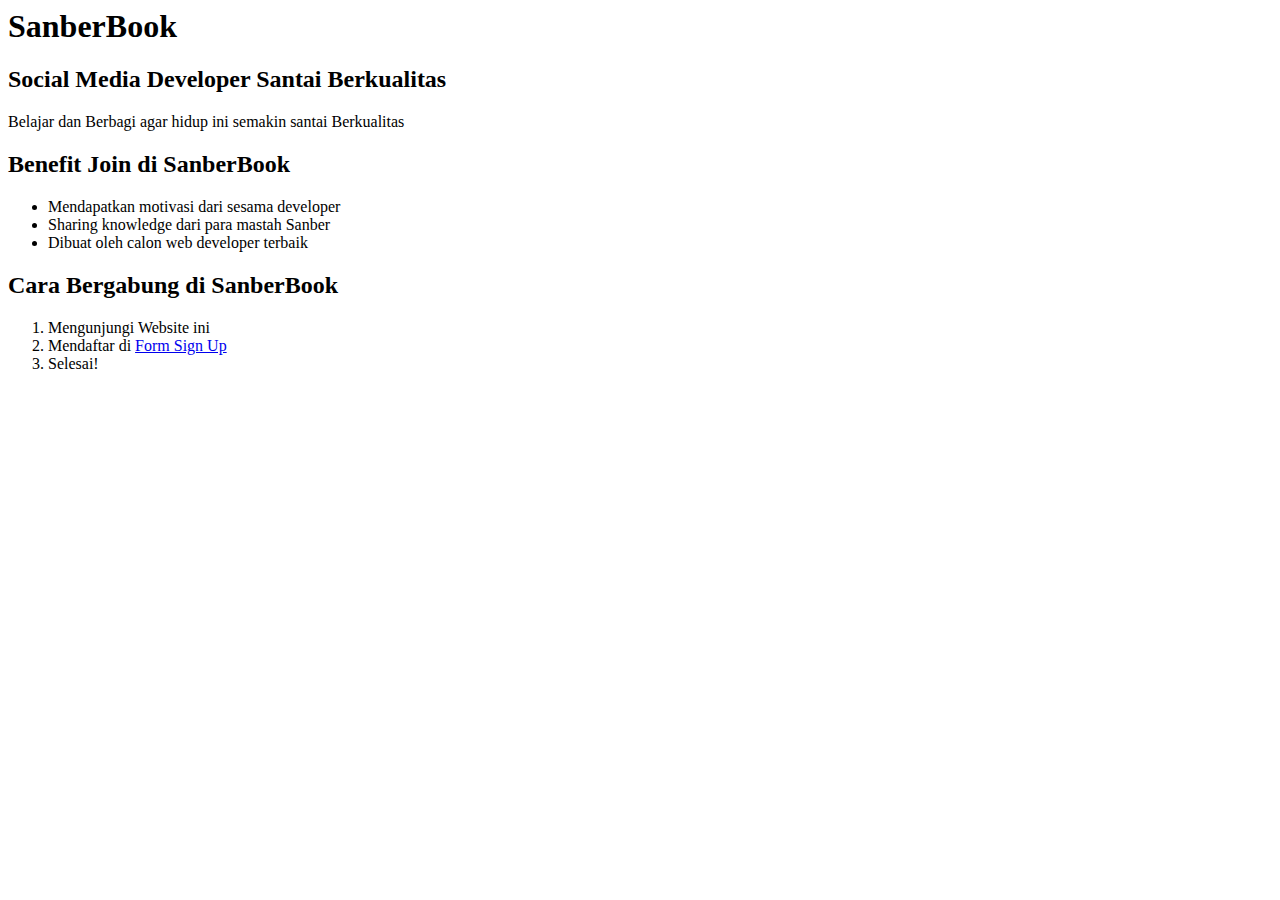
<file: Tugas Harian 1/index.html>
<html>
    <title>
        SanberBook
    </title>

    <body>
        <h1>SanberBook</h1>
        
        <h2>Social Media Developer Santai Berkualitas</h2>

        Belajar dan Berbagi agar hidup ini semakin santai Berkualitas

        <h2>Benefit Join di SanberBook</h2>
        
        <ul>
            <li>Mendapatkan motivasi dari sesama developer</li>
            <li>Sharing knowledge dari para mastah Sanber</li>
            <li>Dibuat oleh calon web developer terbaik</li>
        </ul>

        <h2>Cara Bergabung di SanberBook</h2>

        <ol>
            <li>Mengunjungi Website ini</li>
            <li>Mendaftar di <a href=form.html>Form Sign Up</a></li>
            <li>Selesai!</li>
        </ol>
    </body>
</html>
</file>
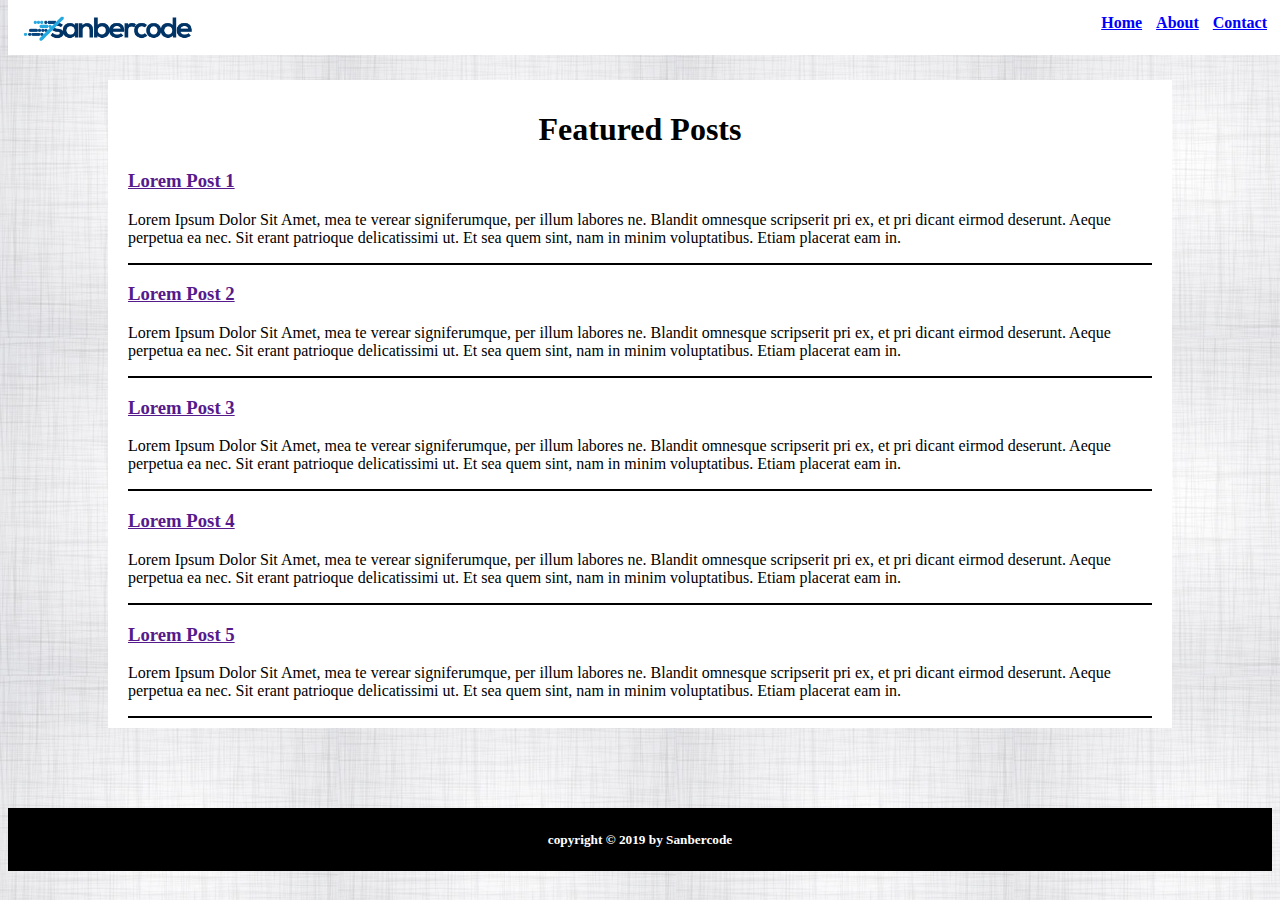
<file: Tugas Harian 2/index.html>
<html>
  <head>
    <link href="https://fonts.googleapis.com/css?family=Slabo+27px" rel="stylesheet">
    <link href="public/css/style.css" rel="stylesheet" type="text/css">
  </head>
  
  <body>
    <header>
      <div class="navbar">
        <img id="logo" src="public/img/logo.png" width="200px" />
        <div class="nav-right">
          <a href="#">Home</a>
          <a href="#">About</a>
          <a href="#">Contact</a>
        </div>
      </div>
    </header>
    <section>
      <h1>Featured Posts</h1>
      <div id="article-list">
        <article>
          <a href=""><h3>Lorem Post 1</h3></a>
          <p>
            Lorem Ipsum Dolor Sit Amet, mea te verear signiferumque, per illum labores ne. Blandit omnesque scripserit pri ex, et pri dicant eirmod deserunt. Aeque perpetua ea nec. Sit erant patrioque delicatissimi ut. Et sea quem sint, nam in minim voluptatibus. Etiam placerat eam in.
          </p>
        </article>
        <article>
          <a href=""><h3>Lorem Post 2</h3></a>
          <p>
            Lorem Ipsum Dolor Sit Amet, mea te verear signiferumque, per illum labores ne. Blandit omnesque scripserit pri ex, et pri dicant eirmod deserunt. Aeque perpetua ea nec. Sit erant patrioque delicatissimi ut. Et sea quem sint, nam in minim voluptatibus. Etiam placerat eam in.
          </p>
        </article>
        <article>
          <a href=""><h3>Lorem Post 3</h3></a>
          <p>
            Lorem Ipsum Dolor Sit Amet, mea te verear signiferumque, per illum labores ne. Blandit omnesque scripserit pri ex, et pri dicant eirmod deserunt. Aeque perpetua ea nec. Sit erant patrioque delicatissimi ut. Et sea quem sint, nam in minim voluptatibus. Etiam placerat eam in.
          </p>
        </article>
        <article>
          <a href=""><h3>Lorem Post 4</h3></a>
          <p>
            Lorem Ipsum Dolor Sit Amet, mea te verear signiferumque, per illum labores ne. Blandit omnesque scripserit pri ex, et pri dicant eirmod deserunt. Aeque perpetua ea nec. Sit erant patrioque delicatissimi ut. Et sea quem sint, nam in minim voluptatibus. Etiam placerat eam in.
          </p>
        </article>
        <article>
          <a href=""><h3>Lorem Post 5</h3></a>
          <p>
            Lorem Ipsum Dolor Sit Amet, mea te verear signiferumque, per illum labores ne. Blandit omnesque scripserit pri ex, et pri dicant eirmod deserunt. Aeque perpetua ea nec. Sit erant patrioque delicatissimi ut. Et sea quem sint, nam in minim voluptatibus. Etiam placerat eam in.
          </p>
        </article>
      </div>
    </section>
    
    <footer>
      <h5>copyright &copy; 2019 by Sanbercode</h5>
    </footer>
  
  </body>
</html>
</file>
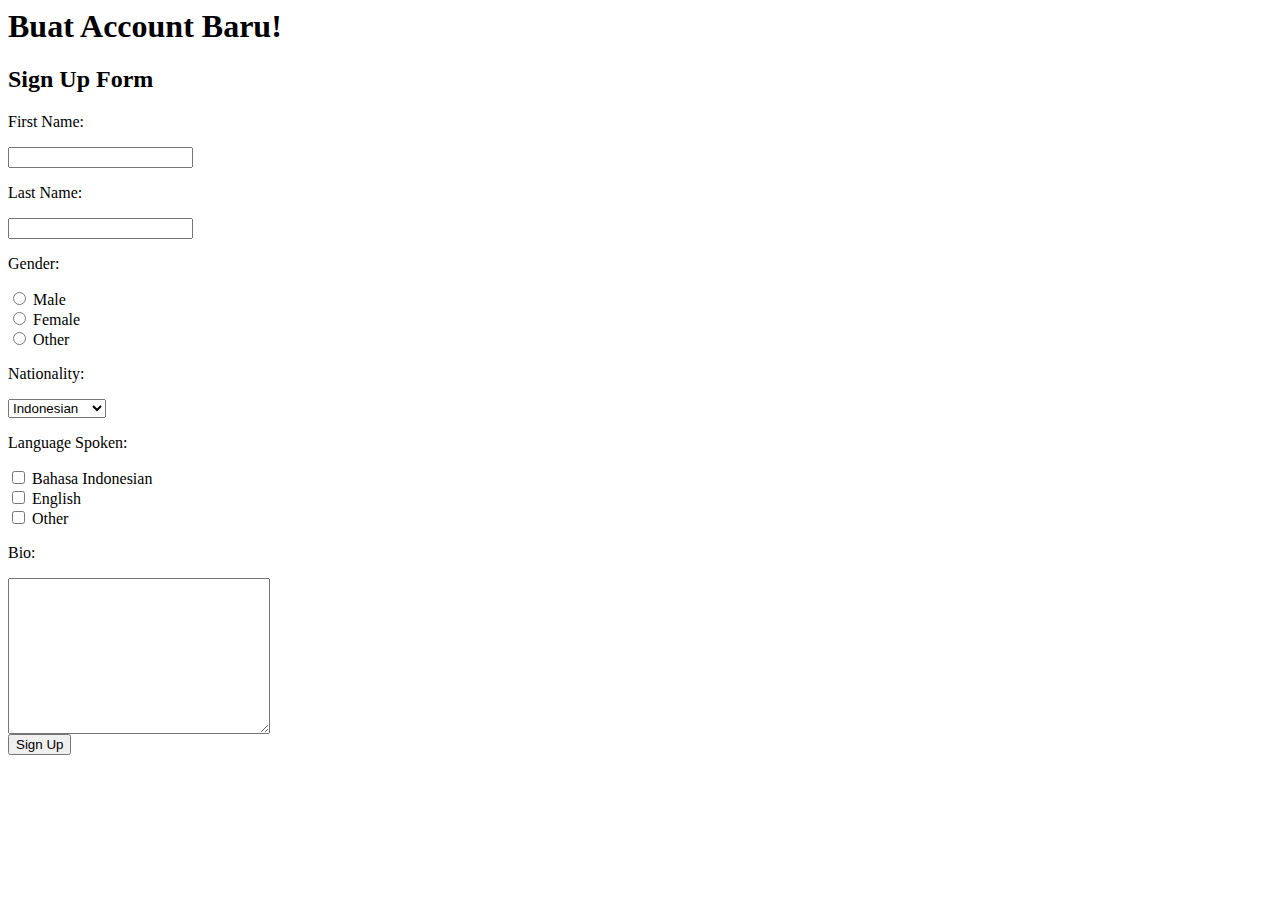
<file: Tugas Harian 1/form.html>
<html>
    <head>
        <title>Sign Up Form</title>
    </head>

    <body>
        <div>
            <h1>Buat Account Baru!</h1>
            <h2>Sign Up Form</h2>
        </div>
        
        <div>
            <form action="welcome.html">
                <p><label for="firstname">First Name:</label></p>
                <input type="text" id="firstname">

                <p><label for="lastname">Last Name:</label></p>
                <input type="text" id="lastname">

                <p><label for="gender">Gender:</label></p>
                <input type="radio" name="gender" value="0" id="gender"> Male <br>
                <input type="radio" name="gender" value="1" id="gender"> Female <br>
                <input type="radio" name="gender" value="2" id="gender"> Other <br>
                
                <p><label>Nationality:</label></p>
                <select>
                    <option value="0">Indonesian</option>
                    <option value="1">Singaporean</option>
                    <option value="2">Malaysian</option>
                    <option value="3">Australian</option>
                </select>

                <p><label>Language Spoken:</label></p>
                <input type="checkbox" name="language" value="0"> Bahasa Indonesian <br>
                <input type="checkbox" name="language" value="1"> English <br>
                <input type="checkbox" name="language" value="2"> Other
                
                <p><label>Bio:</label></p>
                <textarea cols="30" rows="10"></textarea> <br>
                <input type="submit" value="Sign Up">
            </form>
        </div>
        
    </body>
</html>
</file>
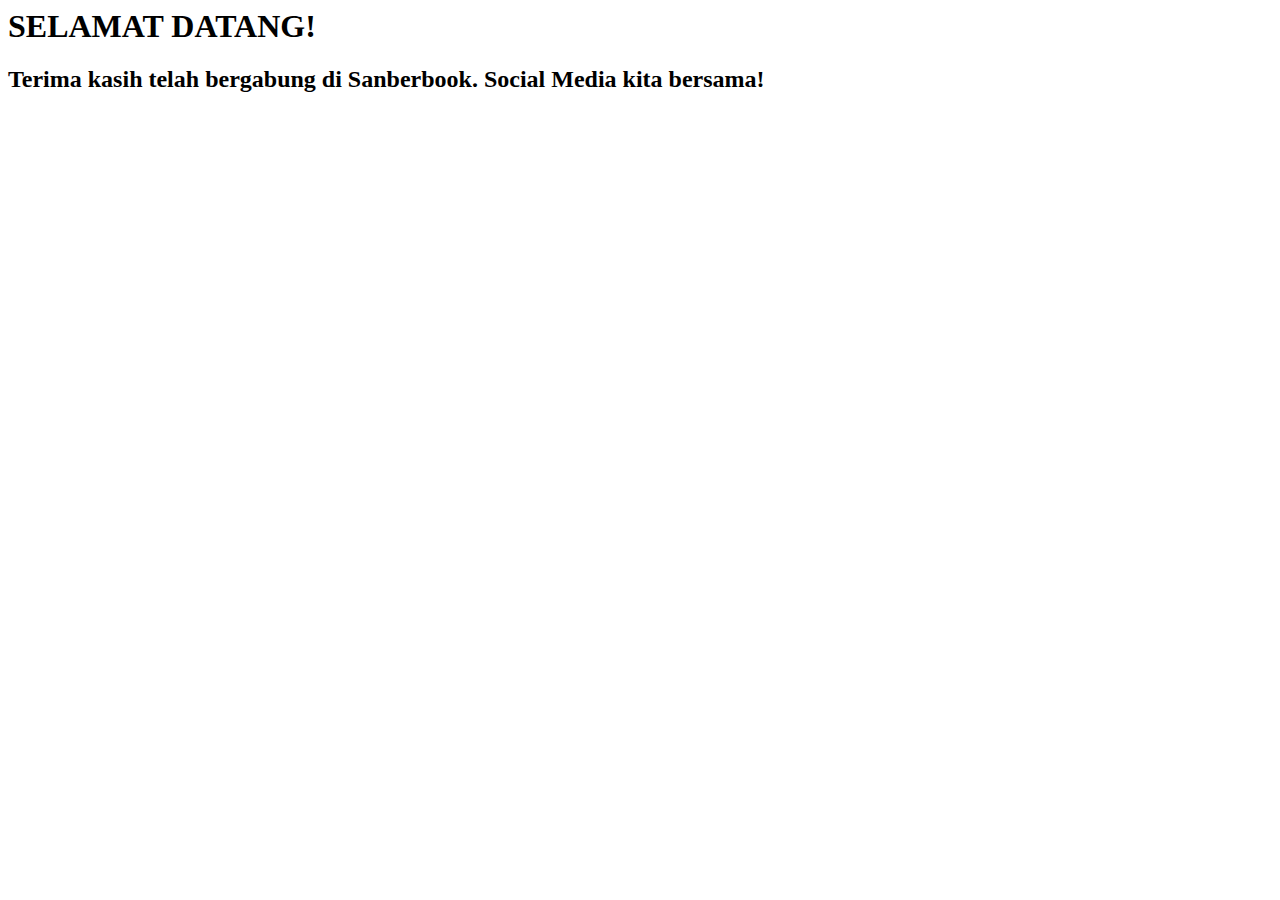
<file: Tugas Harian 1/welcome.html>
<html>
    <head>
        <title>Selamat Datang!</title>
    </head>

    <body>
        <h1>SELAMAT DATANG!</h1>
        
        <h2>Terima kasih telah bergabung di Sanberbook. Social Media kita bersama!</h2>
    </body>
</html>
</file>
<file: Tugas Harian 2/public/css/style.css>
nav {
    overflow: hidden;
    position: -webkit-sticky;
    position: sticky;
    background-color: white;
    top: 0; /* Position the navbar at the top of the page */
    width: 100%; /* Full width */
}

.navbar {
    overflow: hidden;
    background-color: white;
    position: fixed; /* Set the navbar to fixed position */
    top: 0; /* Position the navbar at the top of the page */
    width: 100%; /* Full width */
  }

.nav-right{
    float: right;
    padding: 14px 16px;
}

.nav-right a {
    padding: 5px 5px;
    font-weight: bold;
    color: blue;
}

body {
    background-image: url("../img/pattern.jpg");
}

h1 {
    text-align: center;
}

section{
    box-shadow: inset 0 0 0 1000px white;
    padding: 10px 20px;
    margin: 80px 100px;
}

article {
    border-bottom: 2px solid black;
}
footer {
    color: white;
    text-align: center;
    background-color: black;
    padding: 1px;
}
</file>
